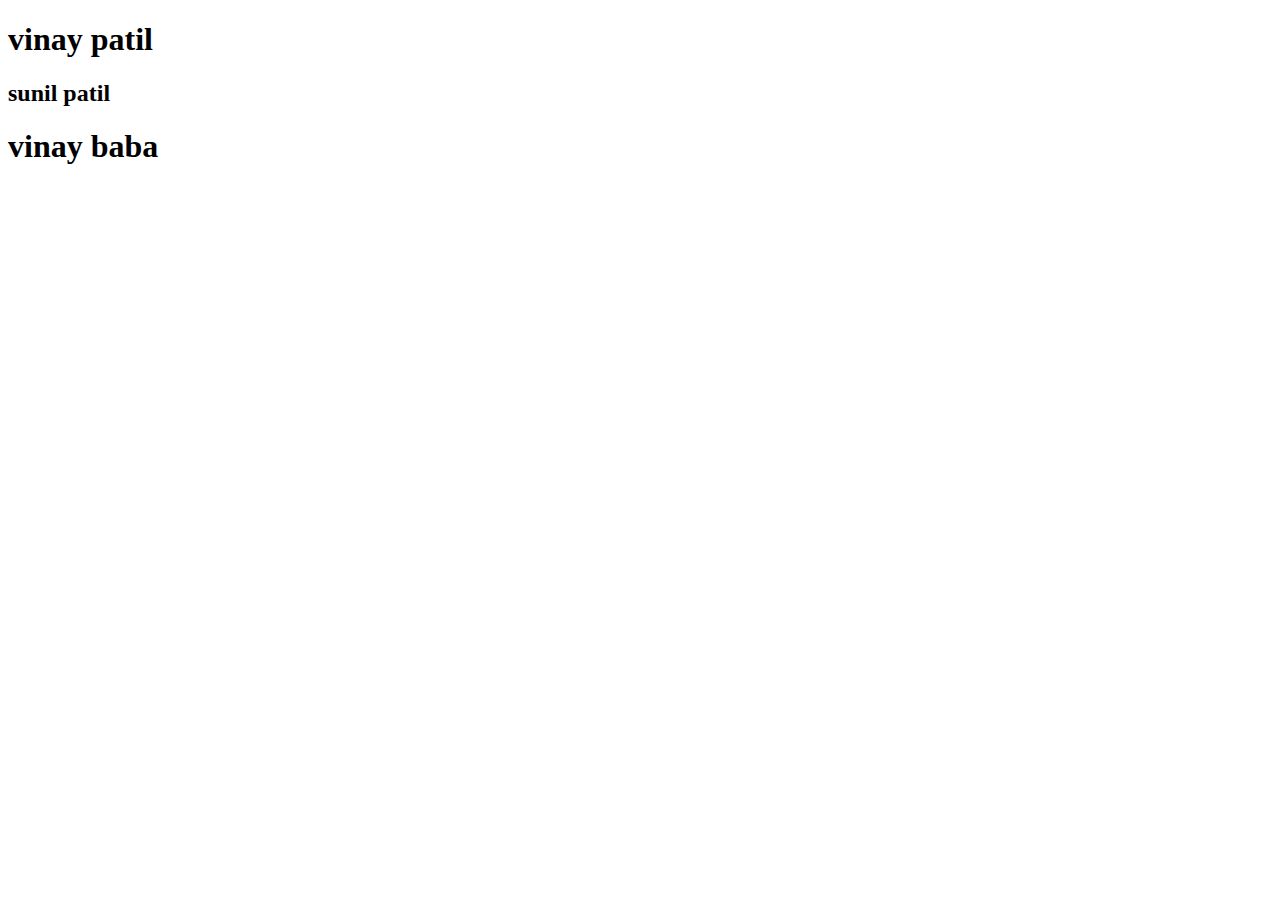
<file: index.html>
<!DOCTYPE html>
<html lang="en">

<head>
    <meta charset="UTF-8">
    <meta name="viewport" content="width=device-width, initial-scale=1.0">
    <meta http-equiv="X-UA-Compatible" content="ie=edge">
    <title>vinay patil</title>
</head>

<body>
    <h1>vinay patil</h1>
    <h2>sunil patil</h2>
    <h1>vinay baba</h1>
</body>

</html>
</file>
